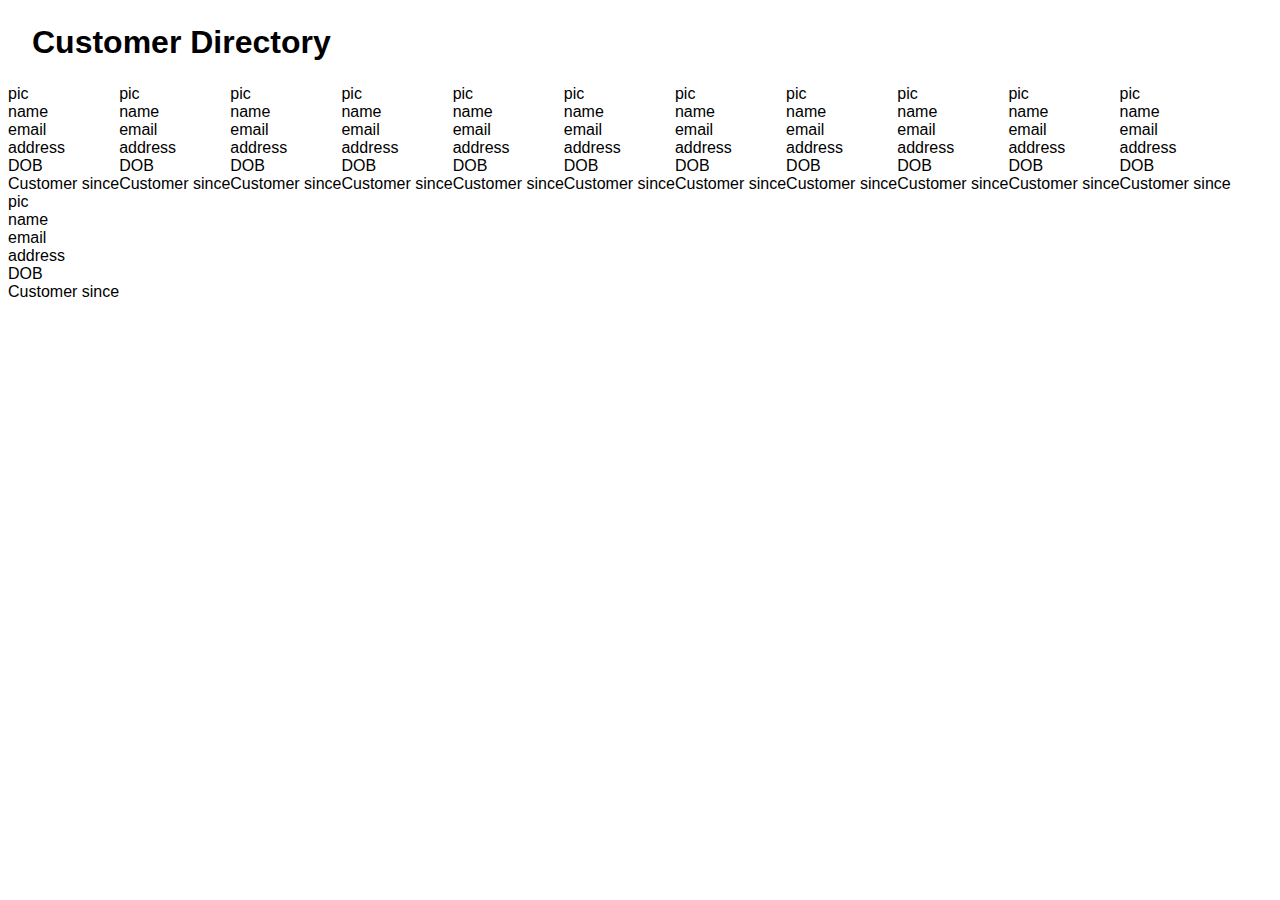
<file: template.html>
<!DOCTYPE html>
<html lang="en">
<head>
    <link rel="stylesheet" href="style.css">
    <meta charset="UTF-8">
    <meta http-equiv="X-UA-Compatible" content="IE=edge">
    <meta name="viewport" content="width=device-width, initial-scale=1.0">
    <title>Customer Directory</title>
    <script src="customers.js"></script>
    <script src="moment.js"></script>
    <script src="states.js"></script>
    <script src="main.js"></script>
</head>
<body>
    <header>Customer Directory</header>
    <div class="MainPage">
        <div class="entry">
            <div class="pic">pic</div>
            <div class="name">name</div>
            <div class="email">email</div>
            <div class="address">address</div>
            <div class="DOB">DOB</div>
            <div class="custDate">Customer since</div>
        </div>
        <div class="entry">
            <div class="pic">pic</div>
            <div class="name">name</div>
            <div class="email">email</div>
            <div class="address">address</div>
            <div class="DOB">DOB</div>
            <div class="custDate">Customer since</div>
        </div>
        <div class="entry">
            <div class="pic">pic</div>
            <div class="name">name</div>
            <div class="email">email</div>
            <div class="address">address</div>
            <div class="DOB">DOB</div>
            <div class="custDate">Customer since</div>
        </div>
        <div class="entry">
            <div class="pic">pic</div>
            <div class="name">name</div>
            <div class="email">email</div>
            <div class="address">address</div>
            <div class="DOB">DOB</div>
            <div class="custDate">Customer since</div>
        </div>
        <div class="entry">
            <div class="pic">pic</div>
            <div class="name">name</div>
            <div class="email">email</div>
            <div class="address">address</div>
            <div class="DOB">DOB</div>
            <div class="custDate">Customer since</div>
        </div>
        <div class="entry">
            <div class="pic">pic</div>
            <div class="name">name</div>
            <div class="email">email</div>
            <div class="address">address</div>
            <div class="DOB">DOB</div>
            <div class="custDate">Customer since</div>
        </div>
        <div class="entry">
            <div class="pic">pic</div>
            <div class="name">name</div>
            <div class="email">email</div>
            <div class="address">address</div>
            <div class="DOB">DOB</div>
            <div class="custDate">Customer since</div>
        </div>
        <div class="entry">
            <div class="pic">pic</div>
            <div class="name">name</div>
            <div class="email">email</div>
            <div class="address">address</div>
            <div class="DOB">DOB</div>
            <div class="custDate">Customer since</div>
        </div>
        <div class="entry">
            <div class="pic">pic</div>
            <div class="name">name</div>
            <div class="email">email</div>
            <div class="address">address</div>
            <div class="DOB">DOB</div>
            <div class="custDate">Customer since</div>
        </div>
        <div class="entry">
            <div class="pic">pic</div>
            <div class="name">name</div>
            <div class="email">email</div>
            <div class="address">address</div>
            <div class="DOB">DOB</div>
            <div class="custDate">Customer since</div>
        </div>
        <div class="entry">
            <div class="pic">pic</div>
            <div class="name">name</div>
            <div class="email">email</div>
            <div class="address">address</div>
            <div class="DOB">DOB</div>
            <div class="custDate">Customer since</div>
        </div>
        <div class="entry">
            <div class="pic">pic</div>
            <div class="name">name</div>
            <div class="email">email</div>
            <div class="address">address</div>
            <div class="DOB">DOB</div>
            <div class="custDate">Customer since</div>
        </div>
    </div>
    
</body>
</html>
</file>
<file: style.css>
body {
    font-family: sans-serif;
}
header {
    font-weight: bold;
    font-size: 2rem;
    margin: 1.5rem;
}

.MainPage {
    display: flex;
    flex-wrap: wrap;
}

.entries {
    height: 25rem;
    width: 25%;
    text-align: center;
}

.pics {
    border-radius: 50% 80%;
    height: 9rem;
    width: 9rem;
}

.names {
    font-size: 1.4rem;
    width: 100%;
}

.emails {
    font-size: 1rem;
    color: grey;
}
</file>
